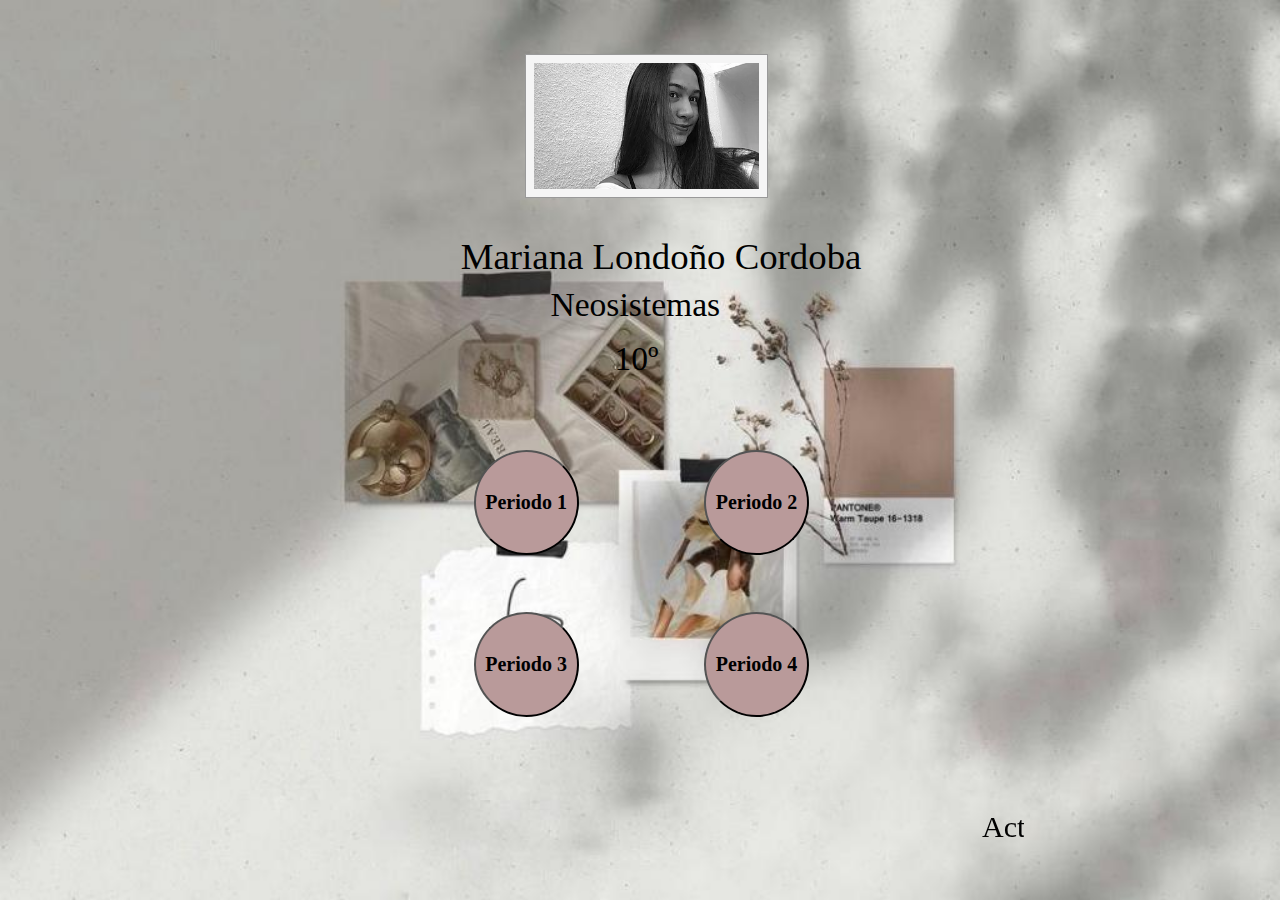
<file: index.html>
<!DOCTYPE html>
<html>
<head>
<link rel="stylesheet" type="text/css" href="semana1.css">

</head>
<body class="f" background="fondito.jpg">

<img class="me" src="me.jpg" width="225px" height="126px">
<p class="nombre">Mariana Londoño Cordoba</p>
<p class="n">Neosistemas</p>
<p class="no">10º</p>

<a href="p1.html"><button class="b1"> Periodo 1</button></a>

<a href="p2.html"><button class="b2"> Periodo 2</button></a>

<a href="p3.html"><button class="b3"> Periodo 3</button></a>

<a href="p4.html"><button class="b4"> Periodo 4</button></a>


	<center><marquee SCROLLDELAY="100" class="m" > Actividades Tecnologia </marquee></center>



</body>
</html>
</file>
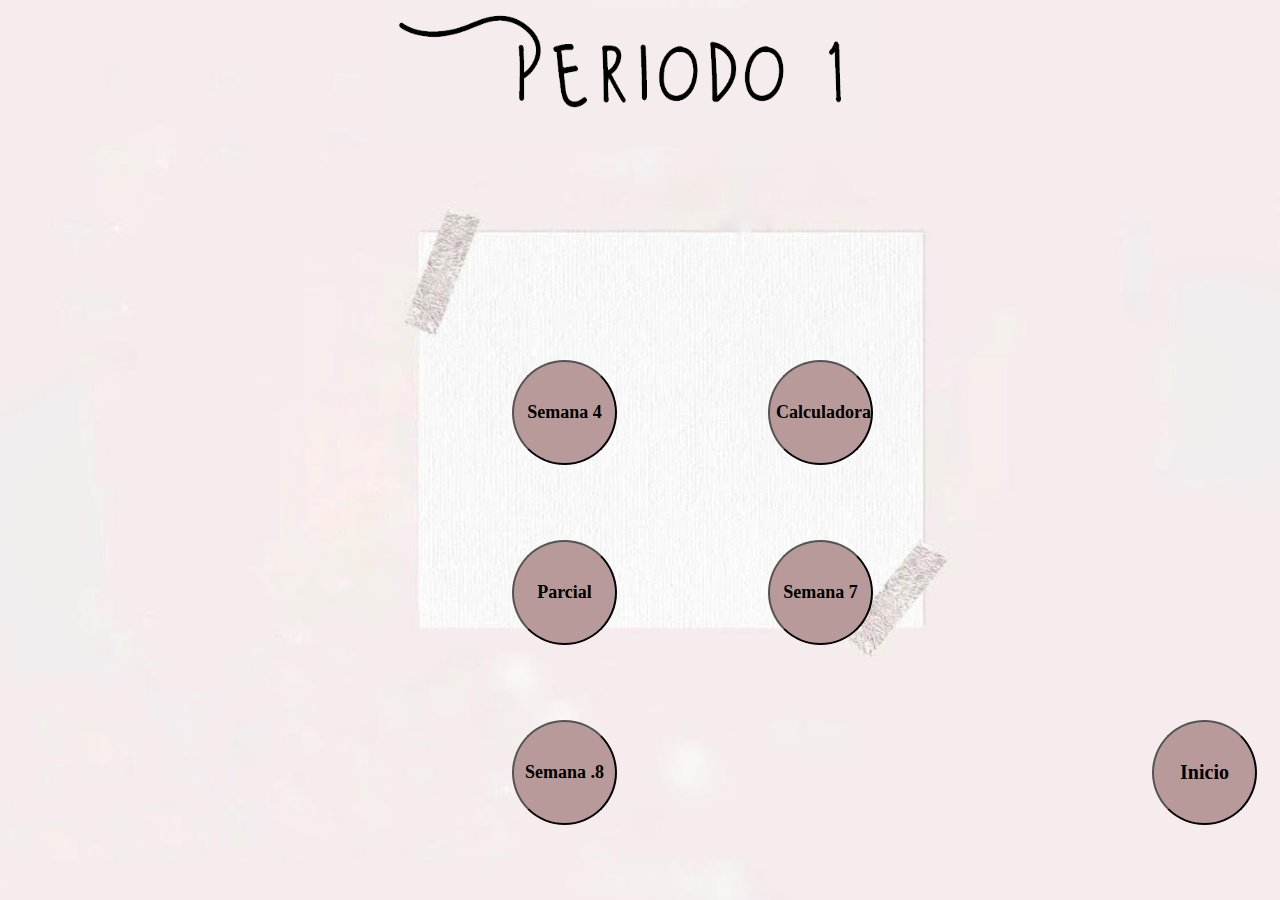
<file: p1.html>
<!DOCTYPE html>
<html>
<head>
	<title></title>
</head>

<style type="text/css">
	
	.f{
        background-size: cover;
        -moz-background-size: cover;
        -webkit-background-size: cover;
        -o-background-size: cover;	
}

.b1 {
	position: absolute;
	top: 80%;
	left: 90%;
text-decoration:none;
font-weight:600;
font-size:20px;
font-family: Bebas;
color: black;
background-color: #B99A9A;  
display: block;
  width: 105px;
  height: 105px;
  border-radius: 50%;
}
.b1:hover{
	background-color: #B97777;

}
	.b2 {
	position: absolute;
	top: 40%;
	left: 40%;
text-decoration:none;
font-weight:600;
font-size:18px;
font-family: Bebas;
color: black;
background-color: #B99A9A;  
display: block;
  width: 105px;
  height: 105px;
  border-radius: 50%;
}
.b2:hover{
	background-color: #B97777;

}

.t{
	position: absolute;
	width: 500px;
	height: 140px;
	left: 30%;
	}

.b3 {
	position: absolute;
	top: 40%;
	left: 60%;
text-decoration:none;
font-weight:600;
font-size:18px;
font-family: Bebas;
color: black;
background-color: #B99A9A;  
display: block;
  width: 105px;
  height: 105px;
  border-radius: 50%;
}
.b3:hover{
	background-color: #B97777;

}

.t{
	position: absolute;
	width: 500px;
	height: 140px;
	left: 30%;
	}
	
	.b4 {
	position: absolute;
	top: 60%;
	left: 40%;
text-decoration:none;
font-weight:600;
font-size:18px;
font-family: Bebas;
color: black;
background-color: #B99A9A;  
display: block;
  width: 105px;
  height: 105px;
  border-radius: 50%;
}
.b4:hover{
	background-color: #B97777;

}
	
	.b5 {
	position: absolute;
	top: 60%;
	left: 60%;
text-decoration:none;
font-weight:600;
font-size:18px;
font-family: Bebas;
color: black;
background-color: #B99A9A;  
display: block;
  width: 105px;
  height: 105px;
  border-radius: 50%;
}
.b5:hover{
	background-color: #B97777;

}
	
		.b6 {
	position: absolute;
	top: 80%;
	left: 40%;
text-decoration:none;
font-weight:600;
font-size:18px;
font-family: Bebas;
color: black;
background-color: #B99A9A;  
display: block;
  width: 105px;
  height: 105px;
  border-radius: 50%;
}
.b4:hover{
	background-color: #B97777;

}



</style>


<body class="f" background="f1.jpg">

	<img class="t" src="t4.png">
	<a href="index.html"><button class="b1"> Inicio </button></a>
	<a href="https://mari-tec.github.io/S4/#inicio"><button class="b2"> Semana 4 </button></a>
<a href="https://mari-tec.github.io/Calculadora/"><button class="b3"> Calculadora</button></a>
	<a href="https://drive.google.com/file/d/1DP-RrNYEd2kTPD0bT5b4ExuoCPbEegod/view?usp=sharing"><button class="b4"> Parcial</button></a>
	<a href="https://mari-tec.github.io/Se7/."><button class="b5"> Semana 7 </button></a>
	<a href="https://mari-tec.github.io/Se8/"><button class="b6"> Semana .8 </button></a>

</body>
</html>
</file>
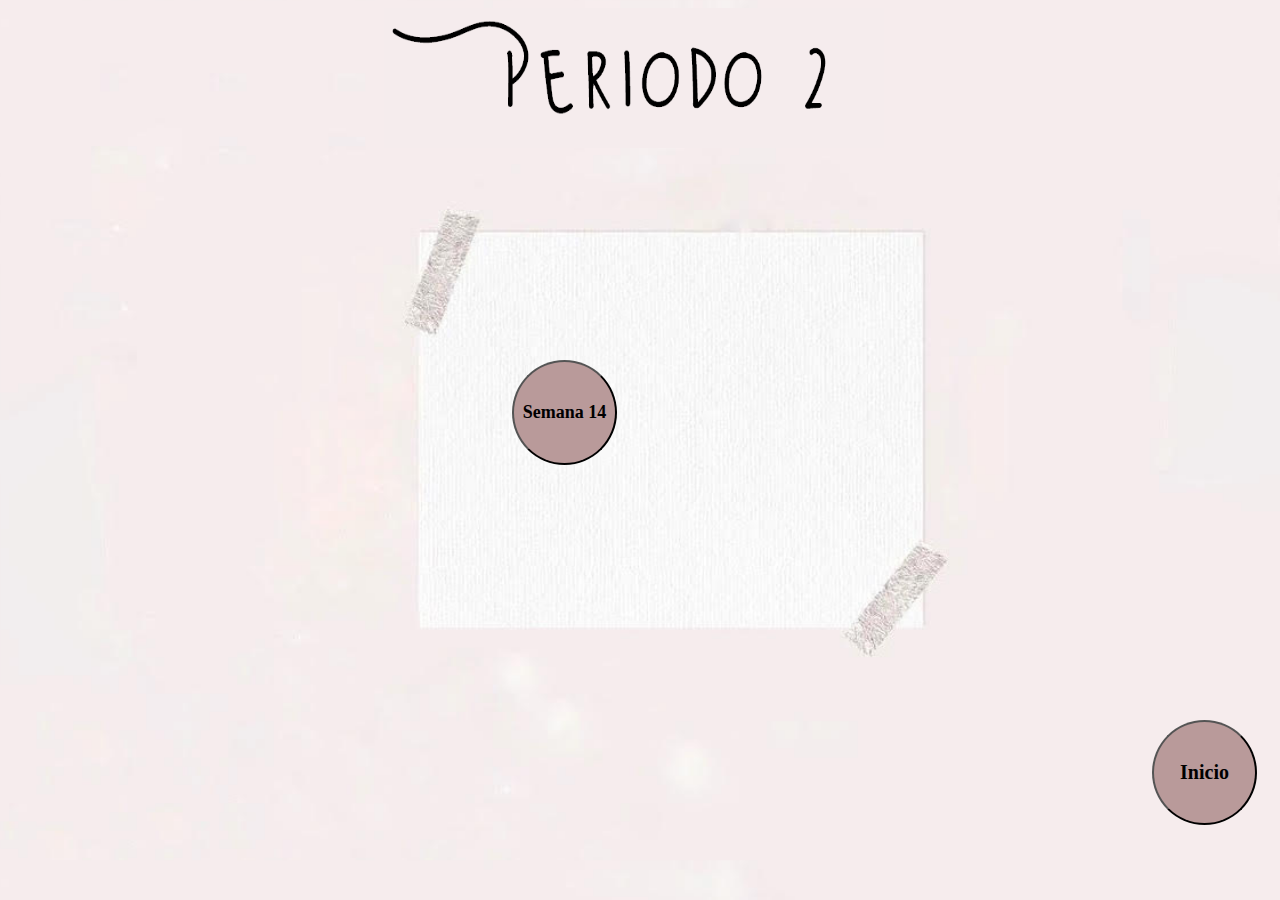
<file: p2.html>
<!DOCTYPE html>
<html>
<head>
	<title></title>
</head>

<style type="text/css">
	
	.f{
        background-size: cover;
        -moz-background-size: cover;
        -webkit-background-size: cover;
        -o-background-size: cover;	
}

.b1 {
	position: absolute;
	top: 80%;
	left: 90%;
text-decoration:none;
font-weight:600;
font-size:20px;
font-family: Bebas;
color: black;
background-color: #B99A9A;  
display: block;
  width: 105px;
  height: 105px;
  border-radius: 50%;
}
.b1:hover{
	background-color: #B97777;

}

.t{
	position: absolute;
	width: 500px;
	height: 140px;
	left: 30%;
	}
	
	.b2 {
	position: absolute;
	top: 40%;
	left: 40%;
text-decoration:none;
font-weight:600;
font-size:18px;
font-family: Bebas;
color: black;
background-color: #B99A9A;  
display: block;
  width: 105px;
  height: 105px;
  border-radius: 50%;
}
.b2:hover{
	background-color: #B97777;

}


</style>


<body class="f" background="f1.jpg">

	<img class="t" src="t2.png">
	<a href="index.html"><button class="b1"> Inicio </button></a>
	<a href="http://nofunciona.tonohost.com/tareas1P2/"><button class="b2"> Semana 14 </button></a>

</body>
</html>
</file>
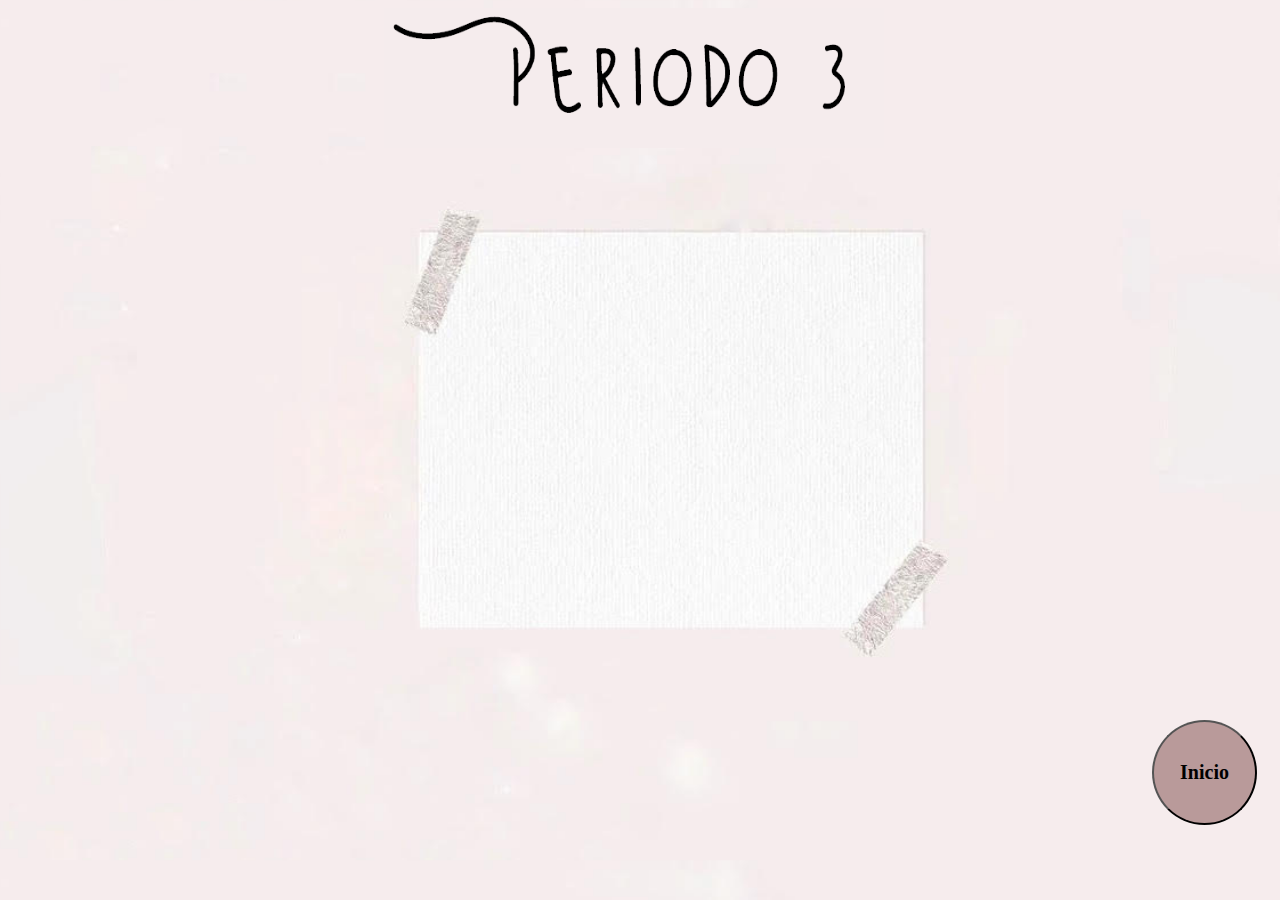
<file: p3.html>
<!DOCTYPE html>
<html>
<head>
	<title></title>
</head>

<style type="text/css">
	
	.f{
        background-size: cover;
        -moz-background-size: cover;
        -webkit-background-size: cover;
        -o-background-size: cover;	
}

.b1 {
	position: absolute;
	top: 80%;
	left: 90%;
text-decoration:none;
font-weight:600;
font-size:20px;
font-family: Bebas;
color: black;
background-color: #B99A9A;  
display: block;
  width: 105px;
  height: 105px;
  border-radius: 50%;
}
.b1:hover{
	background-color: #B97777;

}

.t{
	position: absolute;
	width: 500px;
	height: 140px;
	left: 30%;
	}



</style>


<body class="f" background="f1.jpg">

	<img class="t" src="t3.png">
	<a href="index.html"><button class="b1"> Inicio </button></a>

</body>
</html>
</file>
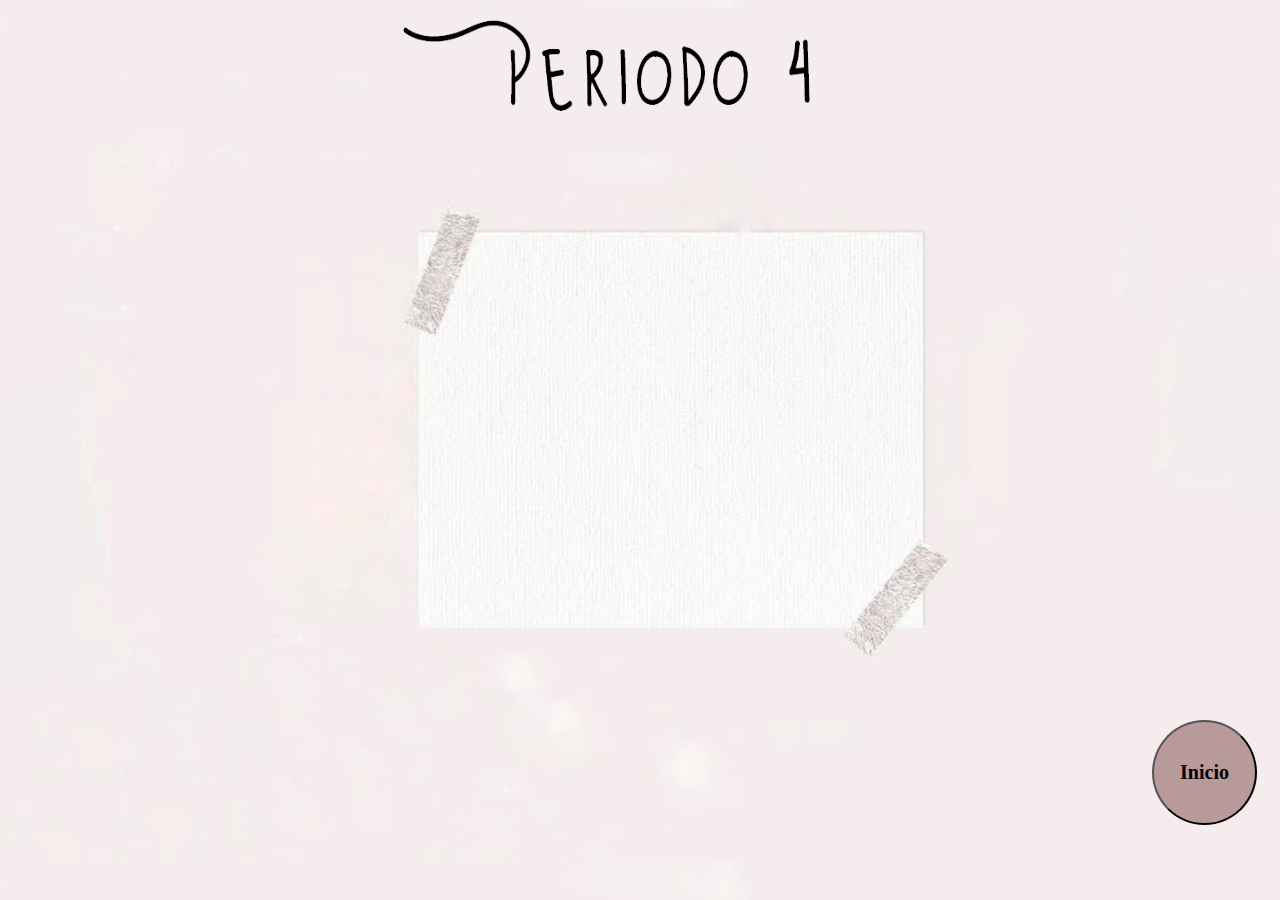
<file: p4.html>
<!DOCTYPE html>
<html>
<head>
	<title></title>
</head>

<style type="text/css">
	
	.f{
        background-size: cover;
        -moz-background-size: cover;
        -webkit-background-size: cover;
        -o-background-size: cover;	
}

.b1 {
	position: absolute;
	top: 80%;
	left: 90%;
text-decoration:none;
font-weight:600;
font-size:20px;
font-family: Bebas;
color: black;
background-color: #B99A9A;  
display: block;
  width: 105px;
  height: 105px;
  border-radius: 50%;
}
.b1:hover{
	background-color: #B97777;

}

.t{
	position: absolute;
	width: 510px;
	height: 150px;
	left: 30%;
	}



</style>


<body class="f" background="f1.jpg">

	<img class="t" src="t1.png">
	<a href="index.html"><button class="b1"> Inicio </button></a>

</body>
</html>
</file>
<file: semana1.css>
.f{
        background-size: cover;
        -moz-background-size: cover;
        -webkit-background-size: cover;
        -o-background-size: cover;
}

.nombre{
	position: absolute;
	font-family: Impact;
	font-size: 230%;
	top: 22%;
	left: 36%;
}

.n{
	position: absolute;
	font-family: Impact;
	font-size: 210%;
	top: 28%;
	left: 43%;
}

.no{
	position: absolute;
	font-family: Impact;
	font-size: 210%;
	top: 34%;
	left: 48%;
}


.me{
	position: absolute;
	top: 6%;
	left: 41%;
	  padding:8px;
   background-color: #f5f5f5;
   border: 1px solid #999999;
	
}

.b1 {
	position: absolute;
	top: 50%;
	left: 37%;
text-decoration:none;
font-weight:600;
font-size:20px;
font-family: Bebas;
color: black;
background-color: #B99A9A;  
display: block;
  width: 105px;
  height: 105px;
  border-radius: 50%;
}
.b1:hover{
	background-color: #B97777;

}

.b2 {
	position: absolute;
	top: 50%;
	left: 55%;
text-decoration:none;
font-weight:600;
font-size:20px;
font-family: Bebas;
color: black;
background-color: #B99A9A;  
display: block;
  width: 105px;
  height: 105px;
  border-radius: 50%;
}
.b2:hover{
	background-color: #B97777;

}

.b3 {
	position: absolute;
	top: 68%;
	left: 37%;
text-decoration:none;
font-weight:600;
font-size:20px;
font-family: Bebas;
color: black;
background-color: #B99A9A;  
display: block;
  width: 105px;
  height: 105px;
  border-radius: 50%;
}
.b3:hover{
	background-color: #B97777;

}

.b4 {
	position: absolute;
	top: 68%;
	left: 55%;
text-decoration:none;
font-weight:600;
font-size:20px;
font-family: Bebas;
color: black;
background-color: #B99A9A;  
display: block;
  width: 105px;
  height: 105px;
  border-radius: 50%;
}
.b4:hover{
	background-color: #B97777;


}

.m{
	position: absolute;
	top: 90%;
	left: 20%;
	width: 60%;
	height: 60px;
	font-family: bebast;
	font-size: 30px;
}
</file>
